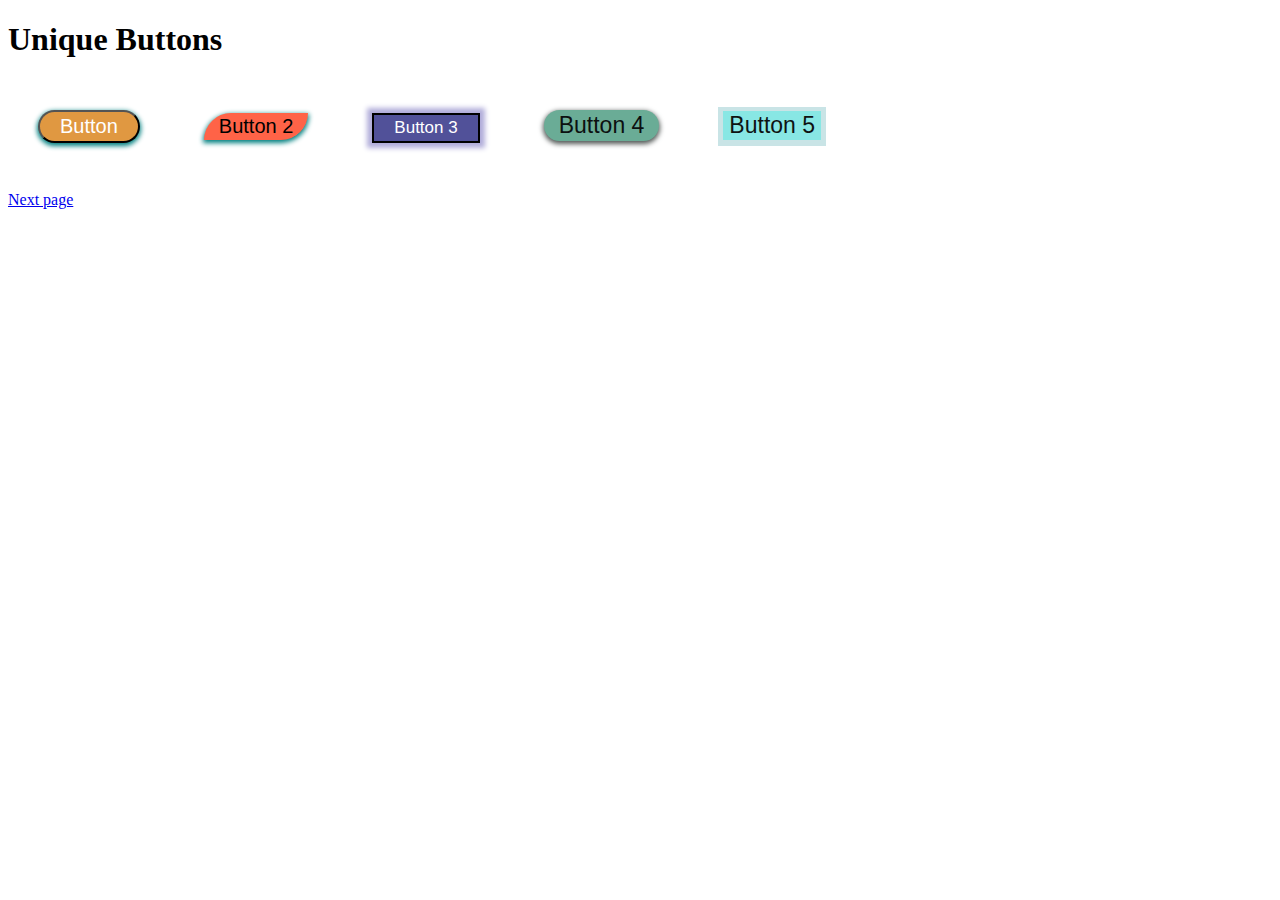
<file: index.html>
<!DOCTYPE html>
<html lang="en">
<head>
    <title>Unique Buttons</title>
    <link rel="stylesheet" type="text/css" href="style.css">
</head>
<body>
    <h1>Unique Buttons</h1>
    <button class="button1">Button</button>
    <button class="button2">Button 2</button>
    <button class="button3">Button 3</button>
    <button class="button4">Button 4</button>
    <button class="button5">Button 5</button>
    <br>
    <br>
    <a href="card.html">Next page</a>
</body>
</html>
</file>
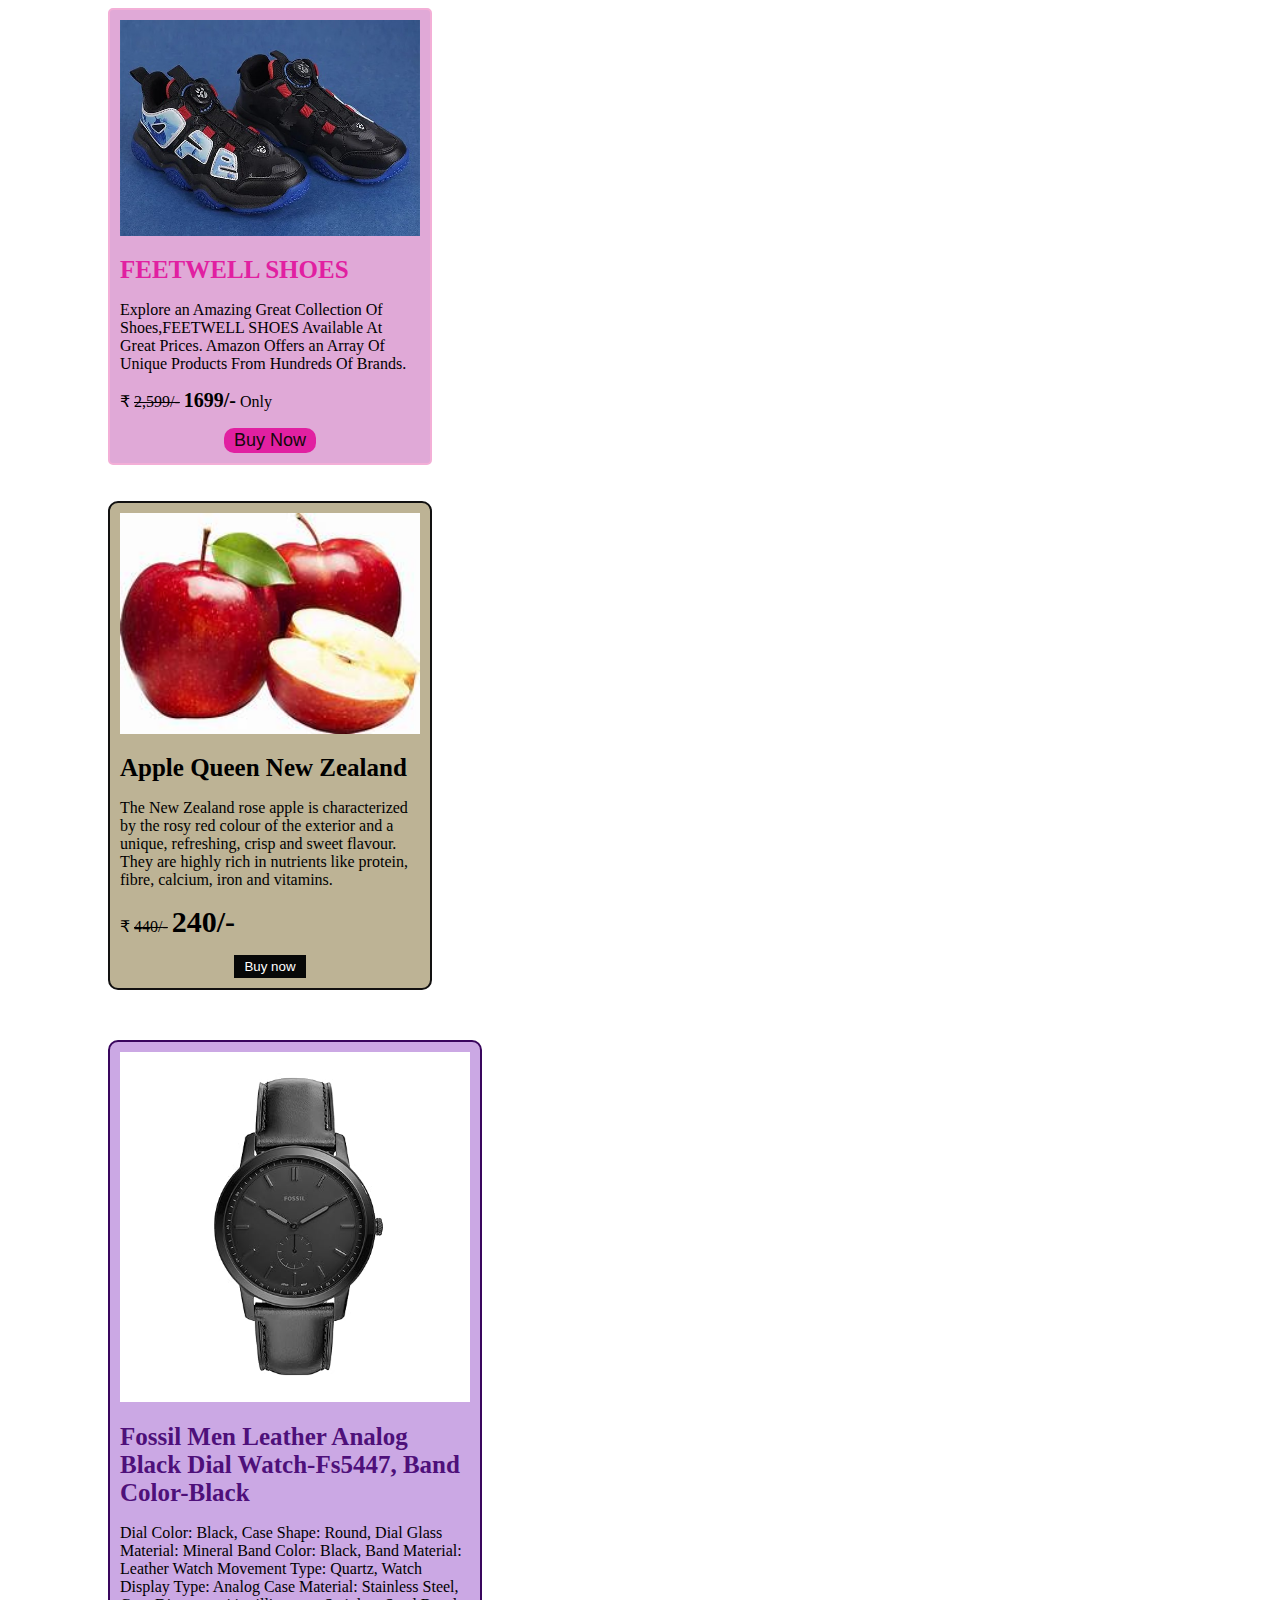
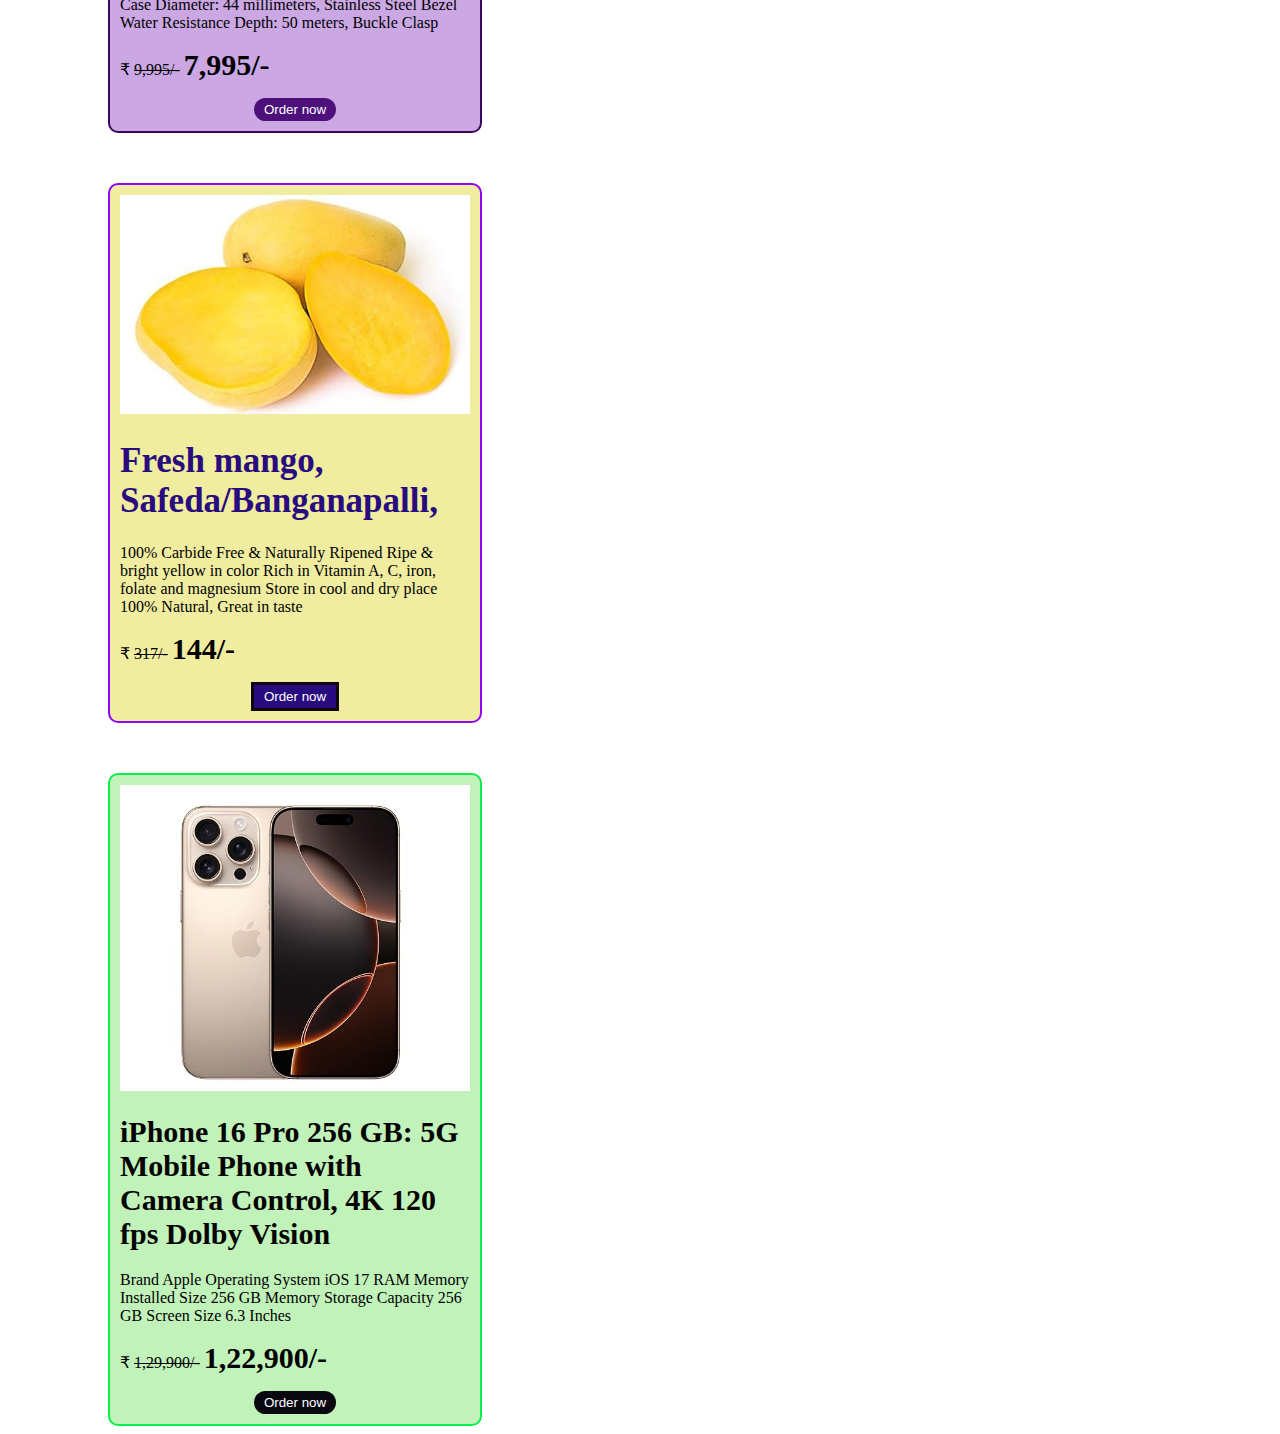
<file: card.html>
<!DOCTYPE html>
<html lang="en">
<head>
    <title>Unique Card</title>
    <link rel="stylesheet" type="text/css" href="card.css"
</head>
<body>
    <div class="card1">
        <img src=".//img/product.jpg" alt="shoes" class="shoes">
        <h1 class="product1">FEETWELL SHOES</h1>

        <p>Explore an Amazing Great Collection Of Shoes,FEETWELL SHOES Available At Great Prices. Amazon Offers an Array Of Unique Products From Hundreds Of Brands.</p>

        <p>₹ <del>2,599/-</del> <span class="current-price">1699/-</span> Only</p>
        
        <button class="button1">Buy Now</button>
    </div>
    <br>
    <br>
    
    <div class="card2">
        <img src="img/apple.jpeg" alt="apple" class="apple">
        <h1 class="fruits1">Apple Queen New Zealand</h1>

        <p>The New Zealand rose apple is characterized by the rosy red colour of the exterior and a unique, refreshing, crisp and sweet flavour. They are highly rich in nutrients like protein, fibre, calcium, iron and vitamins.</p>

        <p>₹ <del>440/-</del> <span class="apple-price">240/-</span></p>

        <button class="button2">Buy now</button>

    </div>

    <div class="card3">
        <img src=".//img/watch.jpg" alt="watch" class="watch">
        <h1 class="product2">Fossil Men Leather Analog Black Dial Watch-Fs5447, Band Color-Black</h1>

        <p>Dial Color: Black, Case Shape: Round, Dial Glass Material: Mineral
            Band Color: Black, Band Material: Leather
            Watch Movement Type: Quartz, Watch Display Type: Analog
            Case Material: Stainless Steel, Case Diameter: 44 millimeters, Stainless Steel Bezel
            Water Resistance Depth: 50 meters, Buckle Clasp</p>

        <p>₹ <del>9,995/-</del> <span class="watch-price">7,995/-</span></p>

        <button class="button3">Order now</button>

    </div>

    <div class="card4">
        <img src="img/mango.jpg" alt="mango" class="mango">
        <h1 class="fruits2">Fresh mango, Safeda/Banganapalli,</h1>

        <p>100% Carbide Free & Naturally Ripened
            Ripe & bright yellow in color
            Rich in Vitamin A, C, iron, folate and magnesium
            Store in cool and dry place
            100% Natural, Great in taste</p>

        <p>₹ <del>317/-</del> <span class="mango-price">144/-</span></p>

        <button class="button4">Order now</button>

    </div>

    <div class="card5">
        <img src="img/iphone.jpg" alt="iphone" class="phone">
        <h1 class="product3">iPhone 16 Pro 256 GB: 5G Mobile Phone with Camera Control, 4K 120 fps Dolby Vision</h1>

        <p>Brand	Apple
            Operating System	iOS 17
            RAM Memory Installed Size	256 GB
            Memory Storage Capacity	256 GB
            Screen Size	6.3 Inches</p>

        <p>₹ <del>1,29,900/-</del> <span class="iphone-price">1,22,900/-</span></p>

        <button class="button5">Order now</button>

    </div>
</body>
</html>
</file>
<file: style.css>
.button1{
    margin: 30px;
    padding: 3px 20px;
    background-color: #E09841;
    color: #FFF;
    font-size: 20px;
    border-radius: 30px;
    cursor: pointer;
}
.button1{
    transition: 0.5s;
    box-shadow: 0 2px 5px 1px teal;
}

.button2{
    margin: 30px;
    padding: 2px 15px;
    background-color: tomato;
    cursor: pointer;
    font-size: 20px;
    border-radius: 30px 0 30px 0;
    border: #5506fe;
}
.button2{
    transition: 0.5s;
    box-shadow: 0 2px 5px 1px teal;
}

.button3{
    margin: 30px;
    padding: 3px 20px;
    background-color: rgb(81, 81, 153);
    color: #FFF;
    font-size: 17px;
    border-style: solid;
    cursor: pointer;
}
.button3{
    transition: 0.5;
    box-shadow:  0 0 5px 5px rgb(177, 173, 218);
}

.button4{
    margin: 30px;
    padding: 2px 15px;
    background-color: rgb(106, 172, 150);
    color: rgb(12, 16, 16);
    font-size: 23px;
   border-style: solid;
    border-radius: 35cm;
    border: none;
    cursor: pointer;
}
.button4{
    transition: 0,5;
    box-shadow:  0 2px 5px 1px rgb(82, 88, 86);
}

.button5{
    margin: 30px;
    position: 2px 15px;
    background-color: rgb(136, 231, 228);
    color: #0e1312;
    font-size: 23px;
    border: none;
    cursor: pointer;
}
.button5{
    transition: 0.5s;
    box-shadow:  0 1px 0 5px rgb(201, 228, 230);
}
</file>
<file: card.css>
.card1{
    background-color: #e0a9d7;
    width: 300px;
    padding: 10px;
    border: 2px solid #f3afd7;
    border-radius: 5px;
    margin-left: 100px;

}

.product1{
    font-size: 25px;
    color:  #e120a1;
}

.shoes{
    width: 100%;
}

.current-price{
    font-weight: bold;
    font-size: 20px;
}

.button1{
    background-color: #e120a1;
    color: #12080a;
    font-size: 18px;
    padding: 2px 10px;
    border: none;
    border-radius: 10px;
    display: block;
    margin-left: auto;
    margin-right: auto;
    cursor: pointer;
}

.card2{
    background-color: #BDB395;
    width: 300px;
    padding: 10px;
    border: 2px solid #121111;
    border-radius: 10px;
    margin-left: 100px;
}

.apple{
    width: 100%;
}

.fruits1{
    font-size: 25px;
}

.apple-price{
    font-size: 30px;
    font-weight:bolder
}

.button2{
    background-color: rgb(7, 8, 8);
    color: #fff;
    padding: 4px 10px;
    display: block;
   margin-left: auto;
   margin-right: auto;
   cursor: pointer;
   border: none;
}

.card3{
    background-color: #cba8e4;
    width: 350px;
    padding: 10px;
    border: 2px solid #39065e;
    border-radius: 10px;
    margin-left: 100px;
    margin-top: 50px;
}

.watch{
    width: 100%;
}

.product2{
    font-size: 25px;
    color: #4e107a;
}
.watch-price{
    font-size: 30px;
    font-weight:bolder
}

.button3{
    background-color: #4e107a;
    color: #fff;
    padding: 4px 10px;
    display: block;
   margin-left: auto;
   margin-right: auto;
   cursor: pointer;
   border: none;
   border-radius: 30px;
}

.card4{
    background-color: #f0eca0;
    width: 350px;
    padding: 10px;
    border: 2px solid #9305f8;
    border-radius: 10px;
    margin-left: 100px;
    margin-top: 50px;
}
.mango{
    width: 100%;
}
.fruits2{
    font-size: 35px;
    color: #280b7e;
}
.mango-price{
    font-size: 30px;
    font-weight:bolder
}
.button4{
    background-color: #280b7e;
    color: #fff;
    padding: 4px 10px;
    display: block;
   margin-left: auto;
   margin-right: auto;
   cursor: pointer;
   border: 3px solid rgb(16, 6, 6);
   border-radius: none;
}

.card5{
    background-color: #c1f2ba;
    width: 350px;
    padding: 10px;
    border: 2px solid #0bed4b;
    border-radius: 10px;
    margin-left: 100px;
    margin-top: 50px;
}
.phone{
    width: 100%;
}
.product3{
    font-size: 30px;
    color: #040302;
}
.iphone-price{
    font-size: 30px;
    font-weight:bolder
}
.button5{
    background-color: #0a080f;
    color: #fff;
    padding: 4px 10px;
    display: block;
   margin-left: auto;
   margin-right: auto;
   cursor: pointer;
   border: none;
   border-radius: 30px;
}
</file>
